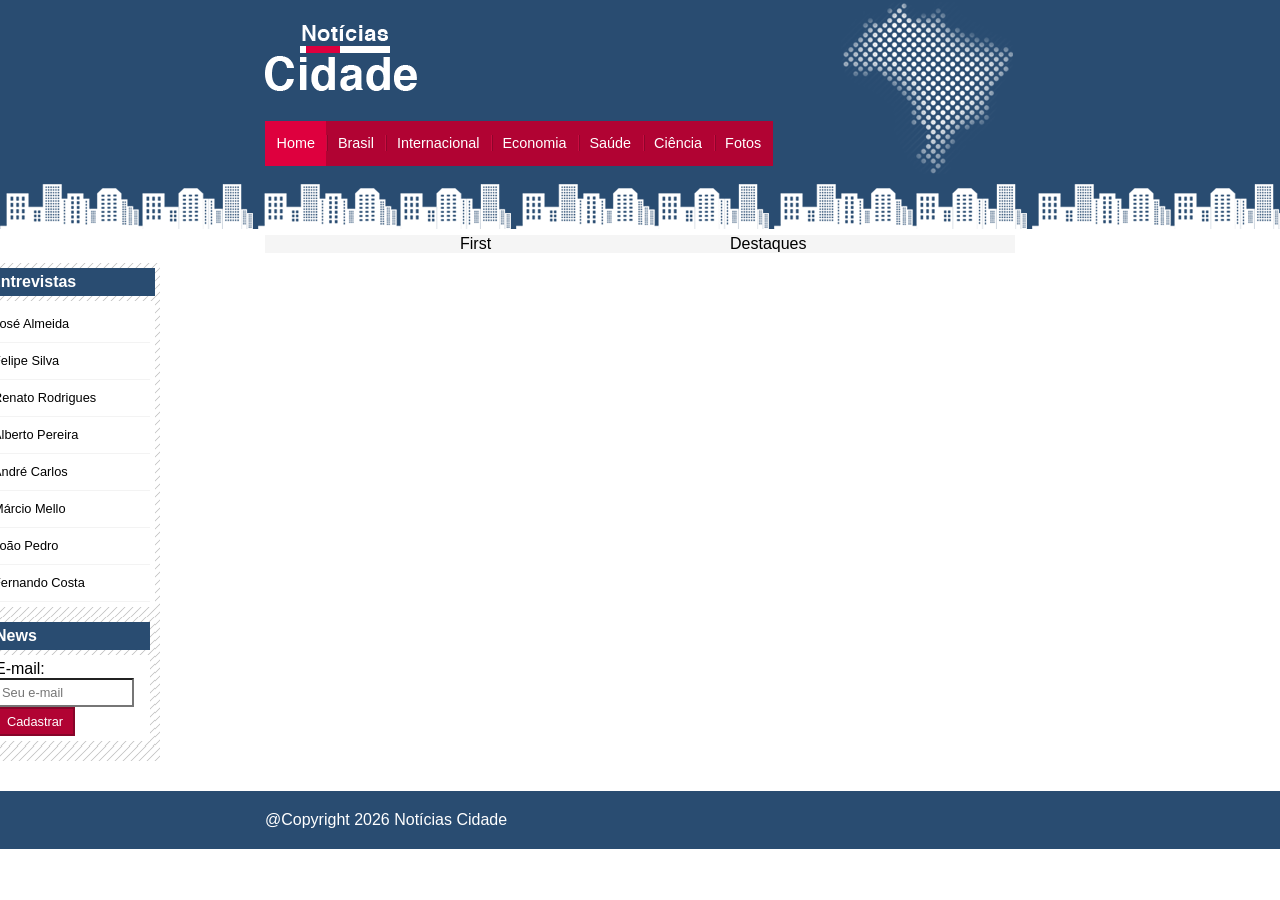
<file: index.html>
<!DOCTYPE html>
<html lang="en">
<head>
    <meta charset="UTF-8">
    <meta name="viewport" content="width=device-width, initial-scale=1.0">
    <title>Notícias cidade - Seu site de informação</title>

    <link rel="stylesheet" href="style.css">
</head>

<body class="home">

    <div id="container">
    
        <div id="topo">
            <h1 class="logo">Notícias Cidade</h1>

        <ul id="navegacao">
            <li class="primeiro"><a id="home" href="index.html">Home</a></li>
            <li><a id="brasil" href="brasil.html">Brasil</a></li>
            <li><a id="internacional" href="internacional.html">Internacional</a></li>
            <li><a id="economia" href="economia.html">Economia</a></li>
            <li><a id="saude" href="saude.html">Saúde</a></li>
            <li><a id="ciencia" href="ciencia.html">Ciência</a></li>
            <li><a id="fotos" href="fotos.html">Fotos</a></li>
        </ul>
        </div>

        
        <div id="conteudo">
            <div id="inicial">First</div>
            <div id="destaques">Destaques</div>
            
            <div id="lateral">

                <div class="caixa">
                    <h2>Entrevistas</h2>
                    <div class="caixa-conteudo">
                        <ul>
                            <li><a href="#">José Almeida</a></li>
                            <li><a href="#">Felipe Silva</a></li>
                            <li><a href="#">Renato Rodrigues</a></li>
                            <li><a href="#">Alberto Pereira</a></li>
                            <li><a href="#">André Carlos</a></li>
                            <li><a href="#">Márcio Mello</a></li>
                            <li><a href="#">João Pedro</a></li>
                            <li><a href="#">Fernando Costa</a></li>
                        </ul>
                    </div>

                     <div class="caixa">
                    <h2>News</h2>
                    <div class="caixa-conteudo">

                        <form>
                            <div>
                                <label for="email">E-mail:</label>
                                <input type="text" name="email" id="email" placeholder="Seu e-mail">
                            </div>
                            <div>
                                <input class="submit" type="submit" value="Cadastrar">
                            </div>
                        </form>

                        
                       
                    </div>
                </div>

                </div>
                
                    
                
            </div>


        </div>
    </div>

    <div id="container-rodape">
    <div id="rodape"> 
        @Copyright 2026 Notícias Cidade
    </div>
    </div>
    
</body>

</html>
</file>
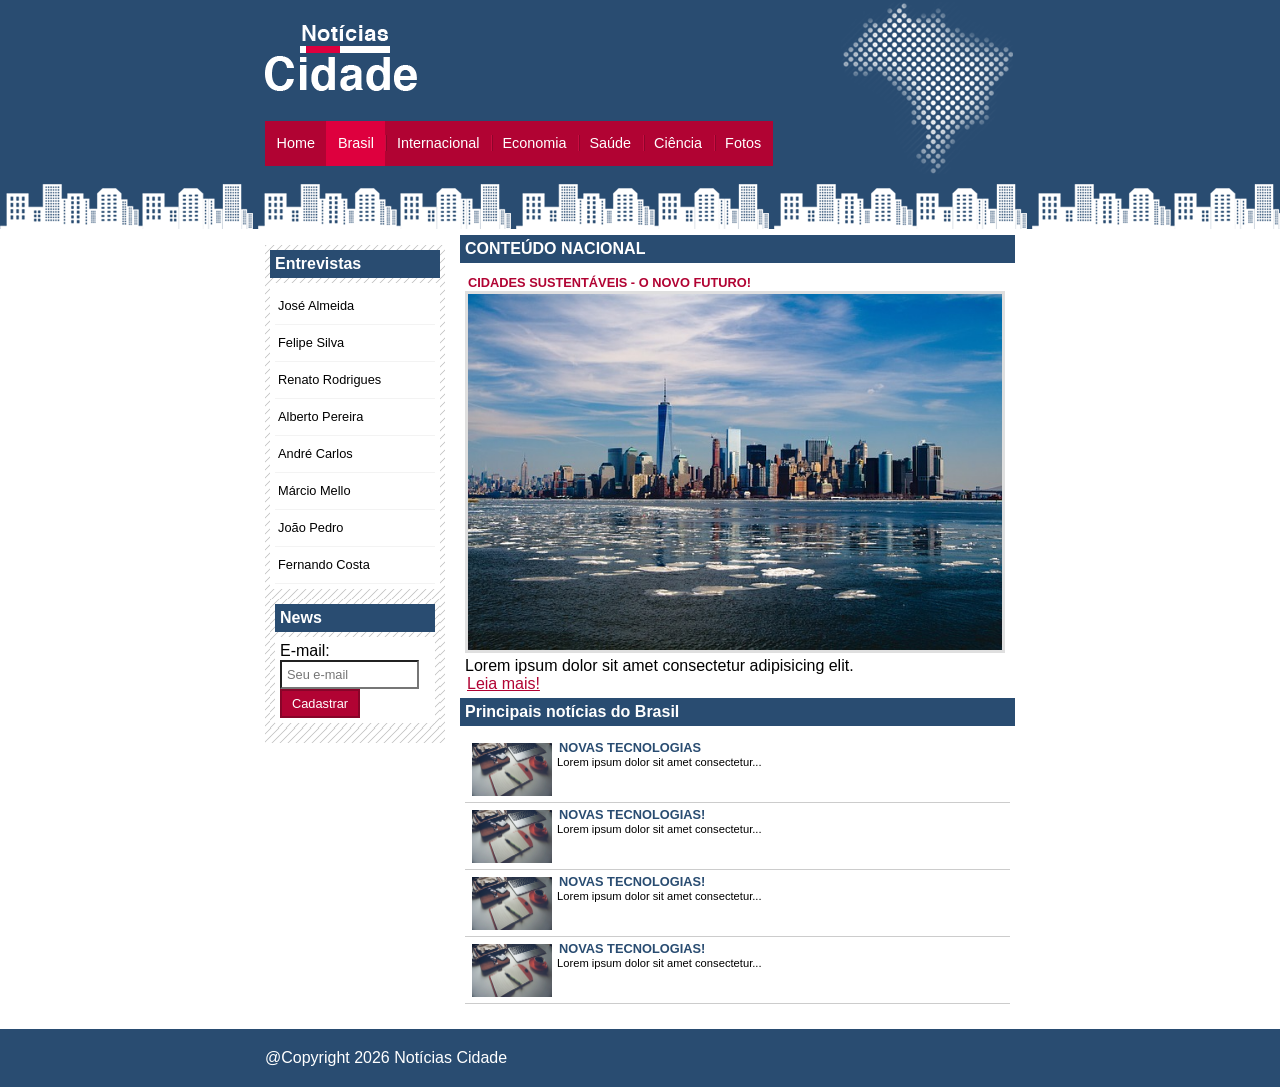
<file: brasil.html>
<!DOCTYPE html>
<html lang="en">
<head>
    <meta charset="UTF-8">
    <meta name="viewport" content="width=device-width, initial-scale=1.0">
    <title>Notícias cidade - Seu site de informação</title>

    <link rel="stylesheet" href="style.css">
</head>

<body id="duas-colunas" class="brasil">

    <div id="container">
    
        <!-- Início Navegação -->
        <div id="topo">
            <h1 class="logo">Notícias Cidade</h1>

        <ul id="navegacao">
            <li class="primeiro"><a id="home" href="index.html">Home</a></li>
            <li><a id="brasil" href="brasil.html">Brasil</a></li>
            <li><a id="internacional" href="internacional.html">Internacional</a></li>
            <li><a id="economia" href="economia.html">Economia</a></li>
            <li><a id="saude" href="saude.html">Saúde</a></li>
            <li><a id="ciencia" href="ciencia.html">Ciência</a></li>
            <li><a id="fotos" href="fotos.html">Fotos</a></li>
        </ul>
        </div>
        <!-- Fim -->

        
        <div id="conteudo">

            <!-- Conteúdo Coluna-do-Meio -->
            <div id="inicial">
                <h2>CONTEÚDO NACIONAL</h2>
                <div class="caixa-conteudo"> 
                    <h3>Cidades Sustentáveis - O novo futuro!</h3>
                    <img class="imagem-inicial" src="img/cidade.jpg" alt="" width="100%">
                    <p>Lorem ipsum dolor sit amet consectetur adipisicing elit.</p>
                    <a href="fotos.html">Leia mais!</a>
                </div>

                <h2>Principais notícias do Brasil</h2>
                <div class="caixa-conteudo"> 
                    <ul id="lista">

                        <li>
                            <a href="">
                                <img src="img/tecnologia.jpg" alt="" width="80">
                                <h3>Novas Tecnologias</h3>
                                <p>Lorem ipsum dolor sit amet consectetur...</p>
                            </a>
                        </li>
                        
                         <li>
                            <a href="">
                                <img src="img/tecnologia.jpg" alt="" width="80">
                                <h3>Novas Tecnologias!</h3>
                                <p>Lorem ipsum dolor sit amet consectetur...</p>
                            </a>
                        </li>

                         <li>
                            <a href="">
                                <img src="img/tecnologia.jpg" alt="" width="80">
                                <h3>Novas Tecnologias!</h3>
                                <p>Lorem ipsum dolor sit amet consectetur...</p>
                            </a>
                        </li>

                         <li>
                            <a href="">
                                <img src="img/tecnologia.jpg" alt="" width="80">
                                <h3>Novas Tecnologias!</h3>
                                <p>Lorem ipsum dolor sit amet consectetur...</p>
                            </a>
                        </li>
                        

                    </ul>

                </div>
                
            </div>
            <!-- Fim Coluna-do-Meio -->

            
            

            <!-- Início Layout Lateral -->
            <div id="lateral">

                <div class="caixa">
                    <h2>Entrevistas</h2>
                    <div class="caixa-conteudo">
                        <ul>
                            <li><a href="#">José Almeida</a></li>
                            <li><a href="#">Felipe Silva</a></li>
                            <li><a href="#">Renato Rodrigues</a></li>
                            <li><a href="#">Alberto Pereira</a></li>
                            <li><a href="#">André Carlos</a></li>
                            <li><a href="#">Márcio Mello</a></li>
                            <li><a href="#">João Pedro</a></li>
                            <li><a href="#">Fernando Costa</a></li>
                        </ul>
                    </div>

                    <div class="caixa">
                        <h2>News</h2>
                        <div class="caixa-conteudo">

                            <form>
                                <div>
                                    <label for="email">E-mail:</label>
                                    <input type="text" name="email" id="email" placeholder="Seu e-mail">
                                </div>
                                <div>
                                    <input class="submit" type="submit" value="Cadastrar">
                                </div>
                            </form>
                    </div>
                </div>
                </div>  
            </div>
            <!-- Fim Layout Lateral -->


        </div>
    </div>

    <!-- RODAPÉ -->
    <div id="container-rodape">
        <div id="rodape"> 
            @Copyright 2026 Notícias Cidade
        </div>
    </div>
    <!--Fim Rodapé-->

</body>

</html>
</file>
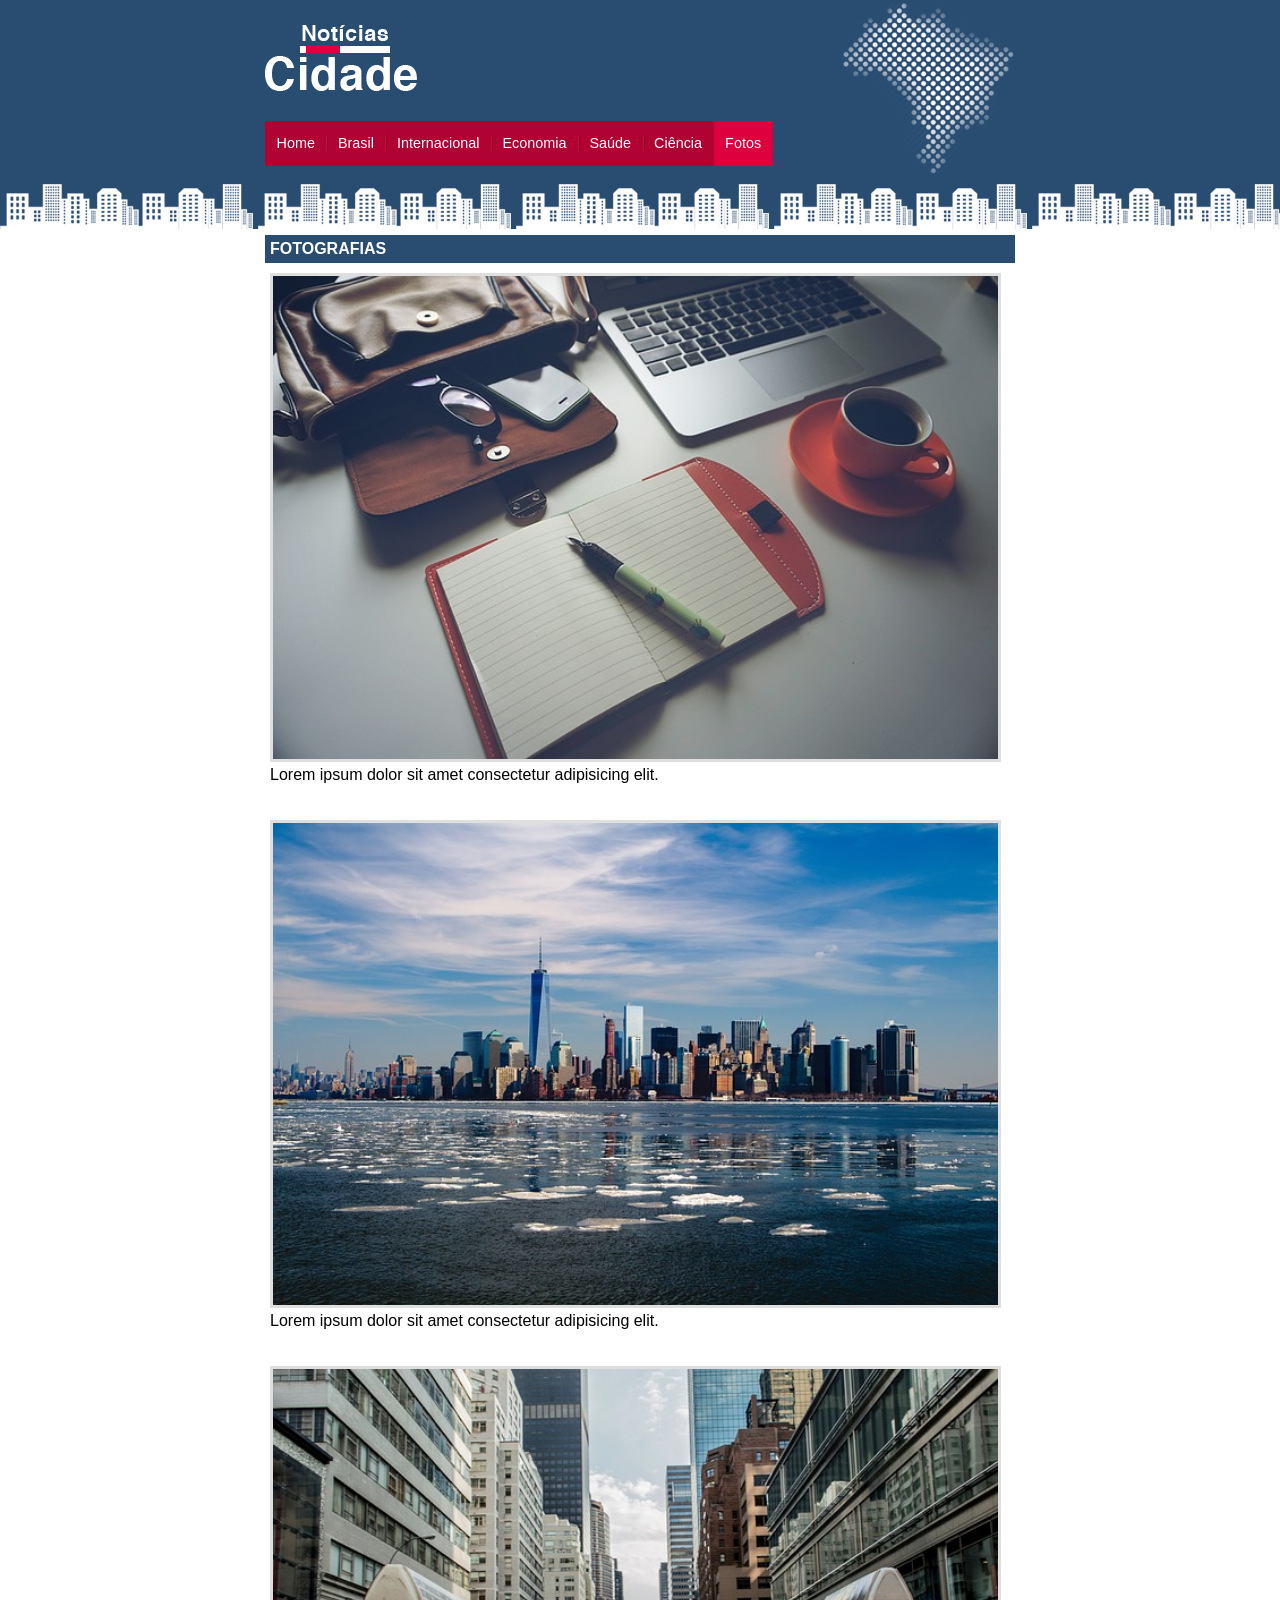
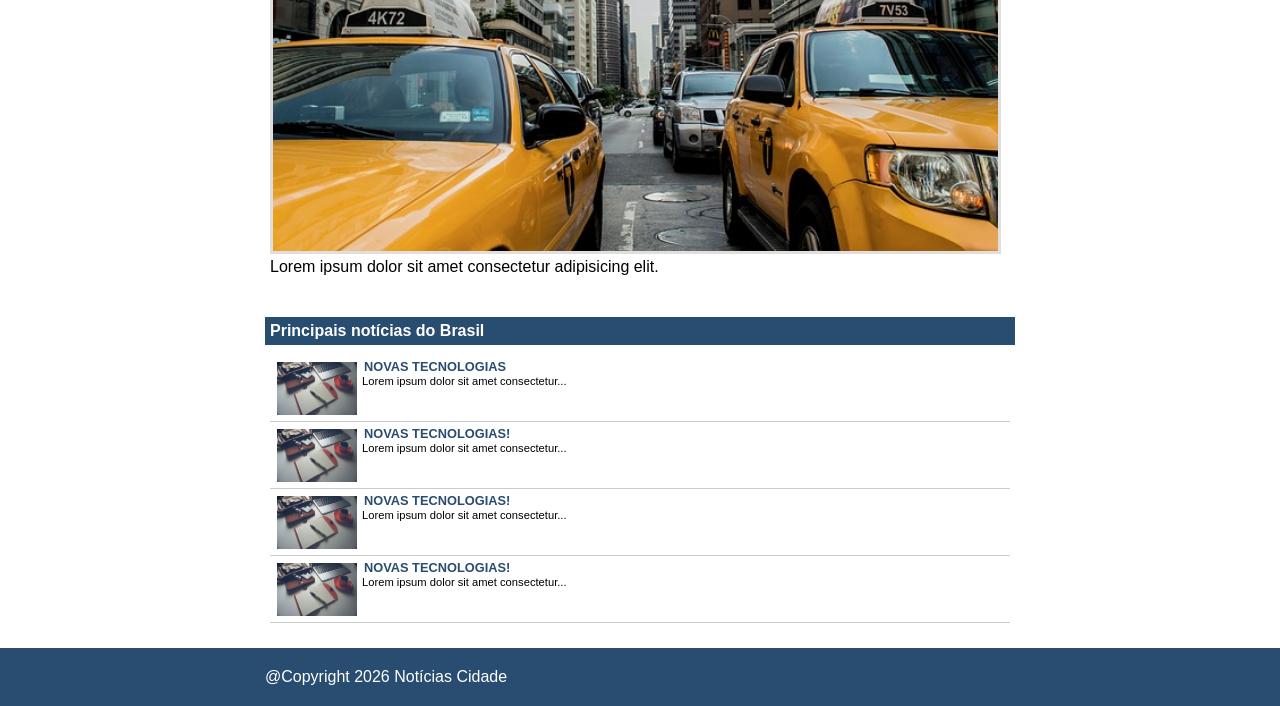
<file: fotos.html>
<!DOCTYPE html>
<html lang="en">
<head>
    <meta charset="UTF-8">
    <meta name="viewport" content="width=device-width, initial-scale=1.0">
    <title>Notícias cidade - Seu site de informação</title>

    <link rel="stylesheet" href="style.css">
</head>

<body id="uma-coluna" class="fotos">

    <div id="container">
    
        <!-- Início Navegação -->
        <div id="topo">
            <h1 class="logo">Notícias Cidade</h1>

        <ul id="navegacao">
            <li class="primeiro"><a id="home" href="index.html">Home</a></li>
            <li><a id="brasil" href="brasil.html">Brasil</a></li>
            <li><a id="internacional" href="internacional.html">Internacional</a></li>
            <li><a id="economia" href="economia.html">Economia</a></li>
            <li><a id="saude" href="saude.html">Saúde</a></li>
            <li><a id="ciencia" href="ciencia.html">Ciência</a></li>
            <li><a id="fotos" href="fotos.html">Fotos</a></li>
        </ul>
        </div>
        <!-- Fim -->

        
        <div id="conteudo">

            <!-- Conteúdo Coluna-do-Meio -->
            <div id="inicial">
                <h2>FOTOGRAFIAS</h2>
                <div class="caixa-conteudo"> 
                    
                    <img class="imagem-inicial" src="img/tecnologia.jpg" alt="" width="100%">
                    <p>Lorem ipsum dolor sit amet consectetur adipisicing elit.</p>
                    <br><br>

                    <img class="imagem-inicial" src="img/cidade.jpg" alt="" width="100%">
                    <p>Lorem ipsum dolor sit amet consectetur adipisicing elit.</p>
                    <br><br>

                    <img class="imagem-inicial" src="img/taxi.jpg" alt="" width="100%">
                    <p>Lorem ipsum dolor sit amet consectetur adipisicing elit.</p>
                    <br><br>
                </div>

                <h2>Principais notícias do Brasil</h2>
                <div class="caixa-conteudo"> 
                    <ul id="lista">

                        <li>
                            <a href="">
                                <img src="img/tecnologia.jpg" alt="" width="80">
                                <h3>Novas Tecnologias</h3>
                                <p>Lorem ipsum dolor sit amet consectetur...</p>
                            </a>
                        </li>
                        
                         <li>
                            <a href="">
                                <img src="img/tecnologia.jpg" alt="" width="80">
                                <h3>Novas Tecnologias!</h3>
                                <p>Lorem ipsum dolor sit amet consectetur...</p>
                            </a>
                        </li>

                         <li>
                            <a href="">
                                <img src="img/tecnologia.jpg" alt="" width="80">
                                <h3>Novas Tecnologias!</h3>
                                <p>Lorem ipsum dolor sit amet consectetur...</p>
                            </a>
                        </li>

                         <li>
                            <a href="">
                                <img src="img/tecnologia.jpg" alt="" width="80">
                                <h3>Novas Tecnologias!</h3>
                                <p>Lorem ipsum dolor sit amet consectetur...</p>
                            </a>
                        </li>
                        

                    </ul>

                </div>
                
            </div>
            <!-- Fim Coluna-do-Meio -->



        </div>
    </div>

    <!-- RODAPÉ -->
    <div id="container-rodape">
        <div id="rodape"> 
            @Copyright 2026 Notícias Cidade
        </div>
    </div>
    <!--Fim Rodapé-->

</body>

</html>
</file>
<file: style.css>
* {
    margin: 0;
    padding: 0;
}

body {
    font-family: "Trebuchet MS", Helvetica, sans-serif;
    background: #fff url(img/fundo.png) repeat-x;
}

a:link, a:visited {
    color: #b10333;
    padding: 2px;
}

a:hover{
    color: #e50040;
}

ul {
    margin: 0;
    padding: 0;
    list-style: none;
}

#container {
    width: 750px;
    margin: 0 auto;
}

#topo {
    height: 150px;
    background: url(img/detalhe-topo.png) no-repeat right top;
    padding-top: 25px;
}

.logo {
    width: 152px;
    height: 66px;
    background: url(img/logo.png) no-repeat center;
    text-indent: -3000px;
}

#topo ul {
    background: #b10333;
    margin-top: 30px;
    float: left;
}

#topo ul li {
    float: left;
}

#topo ul a {
    font-size: 0.9em;
    display: block;
    padding: 0.5em 0.8em;
    line-height: 2.1em;
    text-decoration: none;
    color: white;
    background: url(img/divisor.png) no-repeat left center;

}

#topo ul .primeiro a {
    background: none;
}

#topo ul a:hover{
    color: #69001d;

}

body.home #navegacao a#home, body.brasil #navegacao a#brasil,
body.internacional #navegacao a#internacional , body.fotos #navegacao a#fotos {
    color: white;
    background: #de003e;
    cursor: text;

}

#conteudo {
    margin-top: 60px;
    background: #f5f5f5;
    
}

#inicial {
    width: 270px;
    float: left;
    margin: 0 0 20px 195px;
    
}

#duas-colunas #inicial {
    width: 555px;   
}

#uma-coluna #inicial {
    width: 750px;
    margin: 0 0 20px 0;
}

#lateral-direita {
    width: 270px;
    float: left;
    margin: 0 0 20px 15px; 
}

#lateral {
    width: 180px;
    float: left;
    margin: 0 0 20px -750px;
}

#lateral ul a {
    display: block;
    padding: 3px;
    text-decoration: none;
    color: #000;
    font-size: 0.8em;
    line-height: 30px;
    border-bottom: 1px solid #f3f3f3;

}

#lateral ul a:hover {
    background: #f9f9f9 url(img/marcador.png) no-repeat left center;
    color: #a1a1a1;
    padding-left: 20px;
}

#label {
    display: block;
    cursor: pointer;
}

input {
    font-size: 0.8em;
    background-color: #fff;
    padding: 5px;
    width: 125px;
}

input.submit {
    width: 80px;
    background: #b10333;
    color: #fff;
    border: 2px solid #870529;
}

.caixa{
    background: #f3f3f3 url(img/fundo-caixa.png);
    margin: 10px 0;
    padding: 5px;
}

h2 {
    font-size: 1em;
    background: #294c71;
    color: #fff;
    padding: 5px;
}

h3 {
    text-transform: uppercase;
    display: inline;
    font-size: 0.8em;
    padding: 3px;
    color: #b10333;

}

.caixa-conteudo {
    padding: 5px;
    background: #fff;
    margin-top: 5px;
}


img.imagem-inicial {
    width: 98%;
    border: 3px solid #dfdfdf;
}


#lista li {
    padding: 2px;
    border-bottom: 1px solid #ccc;
    height: 62px;
}

#lista li a img {
    float: left;
    margin: 5px;
}

#lista li a{
    text-decoration: none;
}

#lista li:hover{
    background: #eee ;
    cursor: pointer;
}

#lista li h3 {
    font-size: 0.8em;
    color: #294c71;
    padding: 0;
}


#lista li p {
    font-size: 0.7em;
    color: #000;

}


#container-rodape {
    clear: both;
    background: #294c71;
    padding: 20px;
}

#rodape {
    
    width: 750px;
    margin: 0 auto;
    color: #fff;
    
}
</file>
